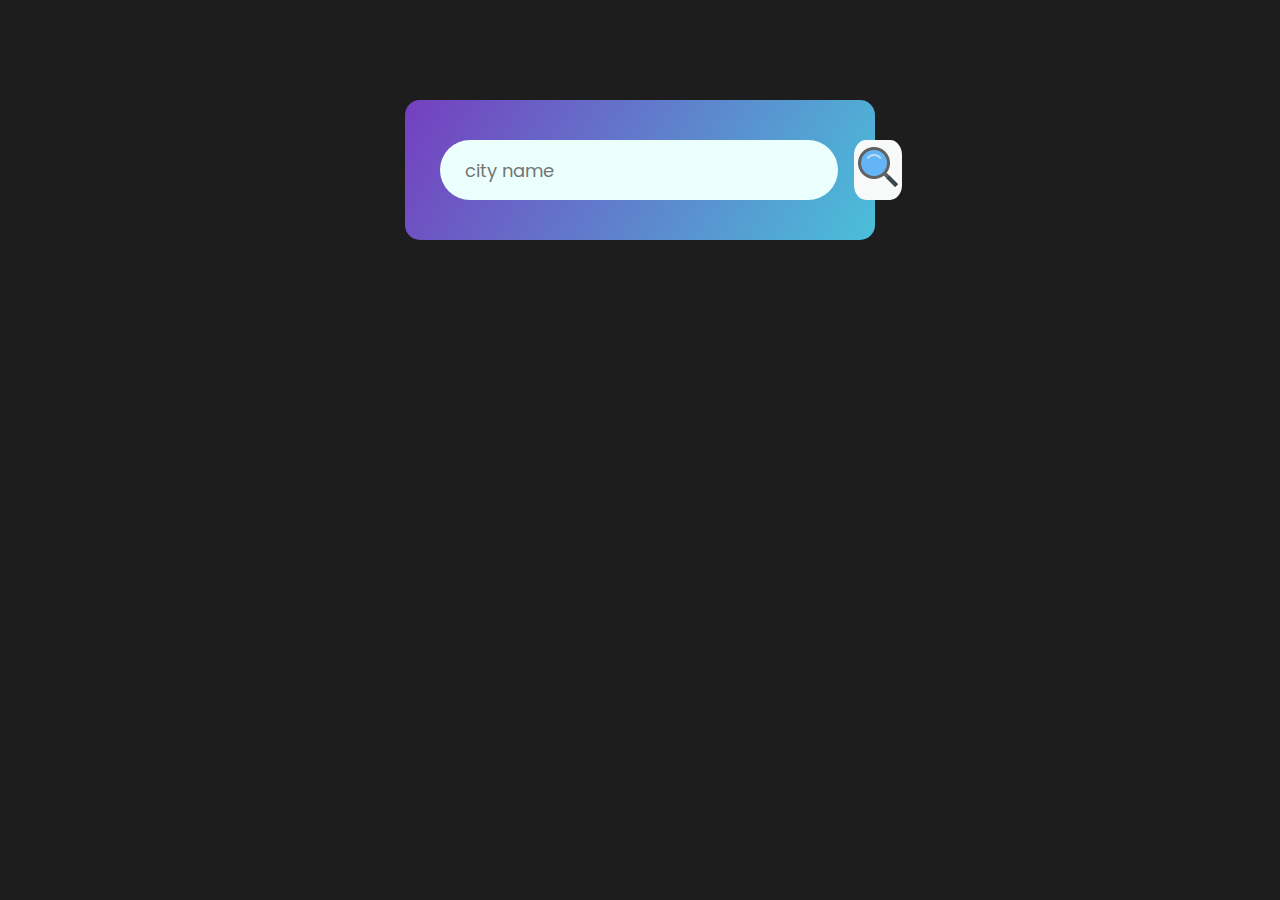
<file: index.html>
<!DOCTYPE html>
<html lang="en">
<head>
    <meta charset="UTF-8">
    <meta name="viewport" content="width=device-width, initial-scale=1.0">
    <link href="https://fonts.googleapis.com/css2?family=Poppins:wght@400;500;600&display=swap" rel="stylesheet">
    
</script>
    <link rel="stylesheet" href="style.css">
    <title>DIweather</title>
    
</head>
<body>
<div id="map">
    
</div>
    <div class="card">
<div class="search">
    <input type="text" placeholder="city name" spellcheck="false">
<button><img src="search.png" ></button>
</div>
<div class="error">
    <p>Invalid city name</p>
</div>
<div class="weather">
    <img src="images/rain.png" class="weather-icon">
    <h1 class="temp">22°C</h1>
    <p>feels-like<p>
    <p class="feel"></p>
    <h2 class="city">New York</h2>
    <div class="details">
        <div class="col1">
            <img src="images/humidity.png">
            <div class="winds">
                <p class="humidity">50%</p>
                <p>Humidity</p>
        </div>
    </div>
    <div class="col">
        <img src="images/wind.png">
        <div>
            <p class="wind">15 km/h</p>
            <p>Wind Speed</p>
    </div>
</div>
    </div>
    </div>
    <script src="project.js"></script>
</file>
<file: style.css>
*{
    margin:0;
    padding:0;
    font-family: 'Poppins',sans-serif;
    box-sizing:border-box;
}
body{
    background-color: rgb(29, 29, 29);
}
.card{
    width: 90%;
    max-width: 470px;
    background: linear-gradient(120deg, #753fbf,#4abfd9);   
    color: #fff;
    margin:100px auto 0;
    border-radius:15px;
    padding: 40px 35px;
    text-align:center;
}
.search{
    width:100%;
    display:flex;
align-items:center;
justify-content:space-around;
}
.search button{
    background: #f8f9f9;
    border:0px;
    outline:0px;
 border-radius:25%;
 width:60px;
 height:60px;
}


.search input{
border: 0px;
outline:0px;
background:#ebfffc;
color:#555;
padding:10px 25px;
height:60px;
border-radius:30px;
flex: 1;
margin-right: 16px;
font-size:18px;
}
.weather-icon{
    width: 170px;
margin-top:30px;
}
.weather h1{
    font-size:45px;
    font-weight:400;
    margin-top:-20px;
}
.details{
    display:flex;
    align-items:center;
    justify-content:space-between;
    padding:0 20px;
    margin-top:50px;
}
.col{
    display:flex;
    align-items:center;
    text-align:left;
}
.col img{
    width:40px;
    margin-right:10px;
}
.col1{
    display:flex;
    align-items:center;
    text-align:left;
}
.col1 img{
    width:40px;
    margin-right:30px;
}
.humidity, .wind{
    font-size:28px;
    margin-top:-6px;
}



.weather{
    display:none;
}
.error{
    text-align:left;
    margin-left:10px;
    font-size:14px;
    margin-top:10px;
    display:none;
}
    @media(max-width: 990px)
    {
        .search input{
        width:100%;
    }
    .col{
        display:flex;
        align-items:center;
        text-align:left;
        margin-right: 12px;
    margin-left:-18px;
    }
    .col1{
        display:flex;
        align-items:center;
        text-align:left;
        margin-left:-28px;
    margin-right:12px;
    }
    .col1 img{
        
    margin-right:33px;
    }
    
    .winds{
        margin-left:-22px;
    }
    }
    @media(max-width: 440px)
    {
        .search input{
        width:100%;
    }
    .col{
        display:flex;
        align-items:center;
        text-align:left;
        margin-right: -33px;
    margin-left:-18px;
    }
    .col1{
        display:flex;
        align-items:center;
        text-align:left;
        margin-left:-28px;
    margin-right:12px;
    }
    .col1 img{
        
    margin-right:33px;
    }
    
    .winds{
        margin-left:-22px;
    }
    }
</file>
